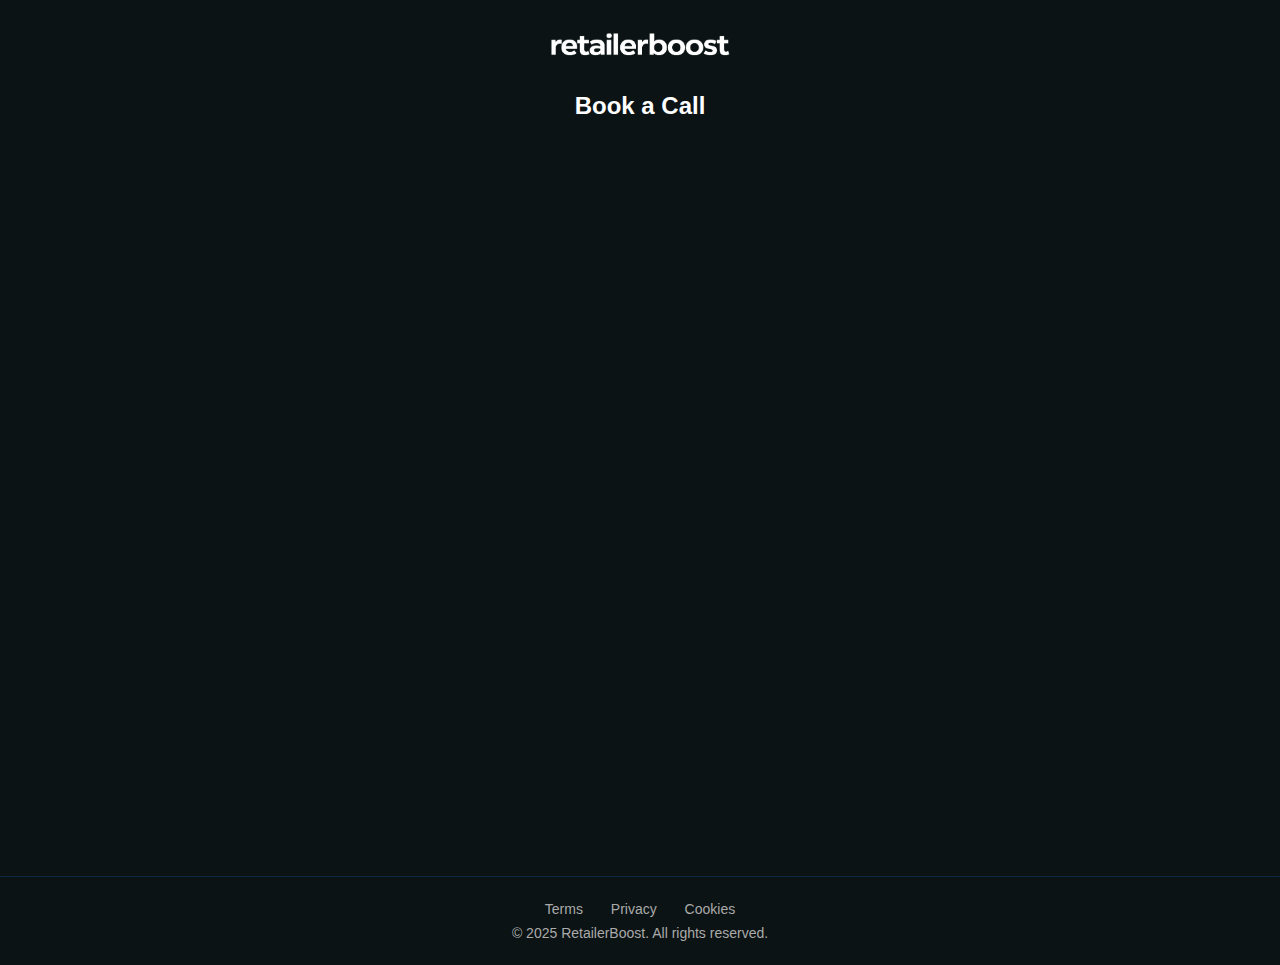
<file: book-a-call.html>
<!DOCTYPE html>
<html lang="en">
<head>
  <!-- Google tag (gtag.js) -->
  <script async src="https://www.googletagmanager.com/gtag/js?id=G-EP877TWWW9"></script>
  <script>
    window.dataLayer = window.dataLayer || [];
    function gtag(){dataLayer.push(arguments);}
    gtag('js', new Date());
    gtag('config', 'G-EP877TWWW9');
  </script>
  <!-- RB2B -->
  <script>!function(key){if(window.reb2b)return;window.reb2b={loaded:true};var s=document.createElement("script");s.async=true;s.src="https://ddwl4m2hdecbv.cloudfront.net/b/"+key+"/"+key+".js.gz";document.getElementsByTagName("script")[0].parentNode.insertBefore(s,document.getElementsByTagName("script")[0]);}("QO92DHLLLGN7");</script>
  <meta charset="utf-8">
  <meta name="viewport" content="width=device-width, initial-scale=1">
  <link rel="icon" href="/favicon.ico">
  <link rel="preload" as="image" href="/assets/images/RetailerBoost-Logo-Light.png">
  
  <!-- Calendly CSS -->
  <link href="https://assets.calendly.com/assets/external/widget.css" rel="stylesheet">
  
  <title>Book a Call | RetailerBoost</title>
  <meta name="description" content="Schedule a call with RetailerBoost to learn how we can help grow your sales on Google Ads.">
  <meta name="robots" content="noindex, nofollow">
  
  <style>
    * {
      margin: 0;
      padding: 0;
      box-sizing: border-box;
    }
    
    body {
      font-family: -apple-system, BlinkMacSystemFont, 'Segoe UI', Roboto, 'Helvetica Neue', Arial, sans-serif;
      background-color: #0B1314;
      color: #fff;
      min-height: 100vh;
      display: flex;
      flex-direction: column;
    }
    
    .header {
      padding: 1.5rem 2rem;
      text-align: center;
    }
    
    .logo {
      height: 40px;
      width: auto;
    }
    
    .main {
      flex: 1;
      padding: 0 1rem 2rem;
      max-width: 1000px;
      margin: 0 auto;
      width: 100%;
    }
    
    .heading {
      text-align: center;
      margin-bottom: 1.5rem;
      font-size: 1.5rem;
      font-weight: 600;
    }
    
    #calendly-embed {
      min-width: 320px;
      min-height: 700px;
    }
    
    .footer {
      padding: 1.5rem 2rem;
      text-align: center;
      color: #aaa;
      font-size: 0.875rem;
      border-top: 1px solid rgba(36, 124, 255, 0.2);
    }
    
    .footer-links {
      margin-bottom: 0.5rem;
    }
    
    .footer a {
      color: #aaa;
      text-decoration: none;
      margin: 0 0.75rem;
    }
    
    .footer a:hover {
      color: #fff;
    }
    
    .footer p {
      margin: 0;
    }
  </style>
</head>
<body>
  
  <header class="header">
    <a href="/">
      <img src="/assets/images/RetailerBoost-Logo-Light.png" alt="RetailerBoost" class="logo">
    </a>
  </header>
  
  <main class="main">
    <h1 class="heading">Book a Call</h1>
    <div id="calendly-embed" class="calendly-inline-widget" data-resize="true" style="min-width:320px;height:700px;"></div>
  </main>
  
  <footer class="footer">
    <div class="footer-links">
      <a href="/terms.html">Terms</a>
      <a href="/privacy.html">Privacy</a>
      <a href="/cookies.html">Cookies</a>
    </div>
    <p>© 2025 RetailerBoost. All rights reserved.</p>
  </footer>
  
  <!-- Build Calendly URL with UTMs BEFORE loading widget.js -->
  <script>
    (function() {
      // Get UTM params from URL
      var urlParams = new URLSearchParams(window.location.search);
      
      // Default values
      var defaults = {
        utm_source: 'retailerboostplatform.com',
        utm_medium: 'outbound',
        utm_campaign: 'email'
      };
      
      // Capture UTMs or use defaults
      var utmSource = urlParams.get('utm_source') || defaults.utm_source;
      var utmMedium = urlParams.get('utm_medium') || defaults.utm_medium;
      var utmCampaign = urlParams.get('utm_campaign') || defaults.utm_campaign;
      var utmContent = urlParams.get('utm_content') || 'book-a-call-page';
      var utmTerm = urlParams.get('utm_term') || '';
      
      // Build Calendly URL with styling params AND UTMs
      var calendlyUrl = 'https://calendly.com/sturrock/intro?' +
        'hide_event_type_details=1&hide_gdpr_banner=1&background_color=0b1314&text_color=ffffff&primary_color=247CFF' +
        '&utm_source=' + encodeURIComponent(utmSource) +
        '&utm_medium=' + encodeURIComponent(utmMedium) +
        '&utm_campaign=' + encodeURIComponent(utmCampaign) +
        '&utm_content=' + encodeURIComponent(utmContent);
      
      if (utmTerm) {
        calendlyUrl += '&utm_term=' + encodeURIComponent(utmTerm);
      }
      
      // Set data-url attribute BEFORE Calendly script loads
      var embed = document.getElementById('calendly-embed');
      embed.setAttribute('data-url', calendlyUrl);
    })();
  </script>
  
  <!-- Calendly Widget JS - will auto-detect .calendly-inline-widget with data-url -->
  <script src="https://assets.calendly.com/assets/external/widget.js" type="text/javascript"></script>
  
  <!-- RetailerBoost Signup Attribution Tracking -->
  <!-- NOT FOR AD TRACKING - This tracks signup attribution only -->
  <script>
    (function() {
      'use strict';
      
      var params = new URLSearchParams(window.location.search);
      var utmParams = ['utm_source', 'utm_medium', 'utm_campaign', 'utm_term', 'utm_content'];
      var hasUTM = utmParams.some(function(p) { return params.has(p); });
      var referrer = document.referrer || '';
      
      // Only track if we have UTMs or a meaningful referrer
      if (!hasUTM && !referrer) {
        return;
      }
      
      // Build the tracking URL
      var trackUrl = 'https://dashboard.retailerboost.com/signup-attribution?';
      var trackParams = [];
      
      // Add UTM params
      utmParams.forEach(function(p) {
        var value = params.get(p);
        if (value) {
          trackParams.push(p + '=' + encodeURIComponent(value));
        }
      });
      
      // Add referrer
      if (referrer) {
        trackParams.push('referrer=' + encodeURIComponent(referrer));
      }
      
      // Add the domain where this was captured
      trackParams.push('captured_on=' + encodeURIComponent(window.location.hostname));
      
      trackUrl += trackParams.join('&');
      
      // Load the tracking pixel in a hidden iframe
      var iframe = document.createElement('iframe');
      iframe.src = trackUrl;
      iframe.style.cssText = 'position:absolute;width:1px;height:1px;opacity:0;pointer-events:none;border:none;';
      iframe.setAttribute('aria-hidden', 'true');
      iframe.setAttribute('tabindex', '-1');
      document.body.appendChild(iframe);
    })();
  </script>
</body>
</html>
</file>
